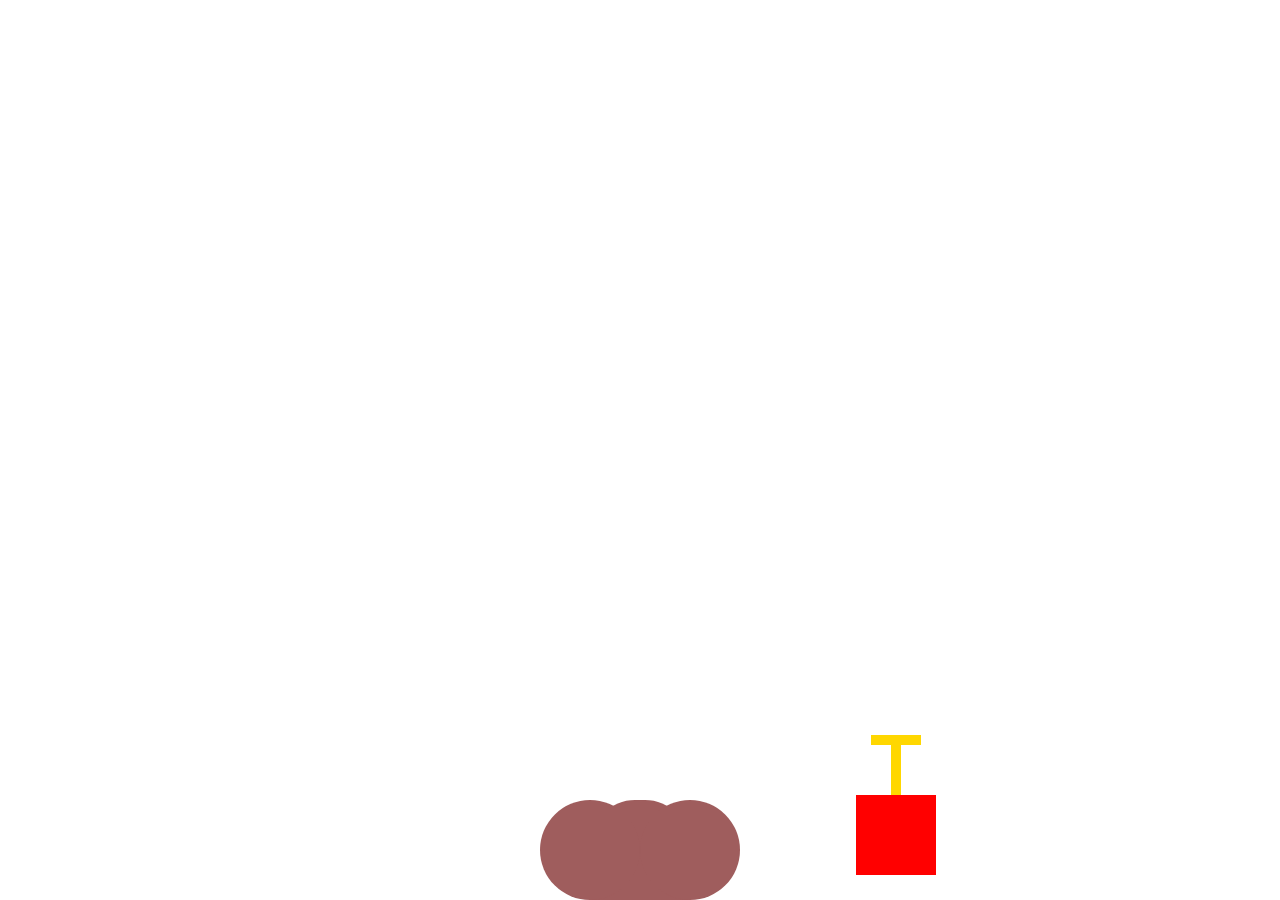
<file: index.html>
<!DOCTYPE html>
<html lang="en">
<head>
    <meta charset="UTF-8">
    <meta name="viewport" content="width=device-width, initial-scale=1.0">
    <link rel="stylesheet" href="style.css">
    <script src="script.js" defer></script>
    <title>Document</title>
</head>
<body>
    <div class="wrapper">
        <section class="salawal">
                
            <div id="bayag" class="bayag">
               
            </div>
            <div class="itlog1">
            
            </div>
            <div class="itlog2">
               
            </div >
        </section>
    </div>
    <div id="pangBomba" class="pangBomba ">
        <div id="bomba" class="pusher">
           <div class="horizontal">
           </div>
           <div class="vertical">
           </div>
        </div>
        <div class="katawab">
        </div>
    </div>
</body>
</html>
</file>
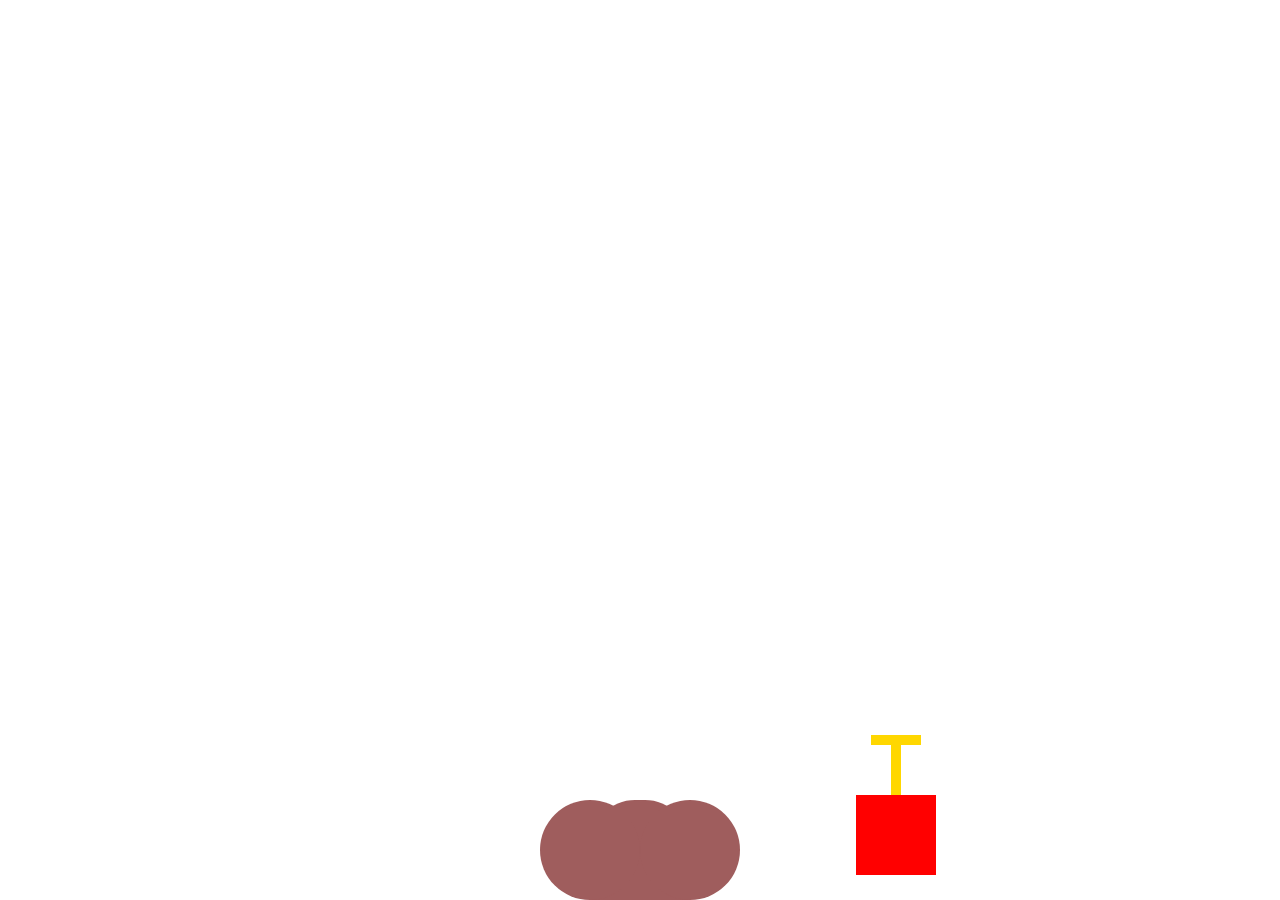
<file: view/index.html>
<!DOCTYPE html>
<html lang="en">
<head>
    <meta charset="UTF-8">
    <meta name="viewport" content="width=device-width, initial-scale=1.0">
    <link rel="stylesheet" href="../src/asset/style.css">
    <script src="../src/asset/script.js" defer></script>
    <title>Document</title>
</head>
<body>
    <div class="wrapper">
        <section class="salawal">
                
            <div id="bayag" class="bayag">
               
            </div>
            <div class="itlog1">
            
            </div>
            <div class="itlog2">
               
            </div >
        </section>
    </div>
    <div id="pangBomba" class="pangBomba ">
        <div id="bomba" class="pusher">
           <div class="horizontal">
           </div>
           <div class="vertical">
           </div>
        </div>
        <div class="katawab">
        </div>
    </div>
</body>
</html>
</file>
<file: style.css>
body{
    margin: 0%;
    padding: 0%;
}
.wrapper{
    height: 100dvh;
    overflow-y: auto;
    overflow-x: hidden;
    display: flex;
    flex-direction: column;
    justify-content: center;
    align-items: center;
}
.salawal{
    height: 100%;
    position: relative;
    display: flex;
    justify-content: center;
    align-items: center;

}

.salawal > .bayag{
    background-color: rgb(159, 93, 93);
    position: absolute;
    height: 100px;
    width: 100px;
    border-radius: 45% 45% 0 0 ;
    bottom: 0%;
    transition: all;
}
.salawal > .itlog1{
    background-color: rgb(159, 93, 93);
        position: absolute;
        height: 100px;
        width: 100px;
        border-radius: 50%;
        transform: translateX(-50px);
        bottom: 0%;
}
.salawal > .itlog2{
    background-color: rgb(159, 93, 93);
    position: absolute;
    height: 100px;
    width: 100px;
    border-radius: 50%;
    transform: translateX(50px);
    bottom: 0%;
}

.pangBomba{
    position: fixed;
    display: flex;
    justify-content: center;
    align-items: center;
    left: 70%;
    top: 85%;
}
.pangBomba > .pusher{
    transition: all;
    position: absolute;
    display: flex;
    flex-direction: column;
    justify-content: center;
    align-items: center;
    transform: translateY(0px);
}

.pusher > .horizontal{
    width: 50px;
    height: 10px;
    background: gold;
}
.pusher > .vertical{
    width: 10px;
    height: 50px;
    background: gold;
}

.pangBomba>.katawab {
    position: absolute;
    background: red;
    width: 80px;
    height: 80px;
    transform: translateY(70px);
}
</file>
<file: src/asset/style.css>
body{
    margin: 0%;
    padding: 0%;
}
.wrapper{
    height: 100dvh;
    overflow-y: auto;
    overflow-x: hidden;
    display: flex;
    flex-direction: column;
    justify-content: center;
    align-items: center;
}
.salawal{
    height: 100%;
    position: relative;
    display: flex;
    justify-content: center;
    align-items: center;

}

.salawal > .bayag{
    background-color: rgb(159, 93, 93);
    position: absolute;
    height: 100px;
    width: 100px;
    border-radius: 45% 45% 0 0 ;
    bottom: 0%;
    transition: all;
}
.salawal > .itlog1{
    background-color: rgb(159, 93, 93);
        position: absolute;
        height: 100px;
        width: 100px;
        border-radius: 50%;
        transform: translateX(-50px);
        bottom: 0%;
}
.salawal > .itlog2{
    background-color: rgb(159, 93, 93);
    position: absolute;
    height: 100px;
    width: 100px;
    border-radius: 50%;
    transform: translateX(50px);
    bottom: 0%;
}

.pangBomba{
    position: fixed;
    display: flex;
    justify-content: center;
    align-items: center;
    left: 70%;
    top: 85%;
}
.pangBomba > .pusher{
    transition: all;
    position: absolute;
    display: flex;
    flex-direction: column;
    justify-content: center;
    align-items: center;
    transform: translateY(0px);
}

.pusher > .horizontal{
    width: 50px;
    height: 10px;
    background: gold;
}
.pusher > .vertical{
    width: 10px;
    height: 50px;
    background: gold;
}

.pangBomba>.katawab {
    position: absolute;
    background: red;
    width: 80px;
    height: 80px;
    transform: translateY(70px);
}
</file>
